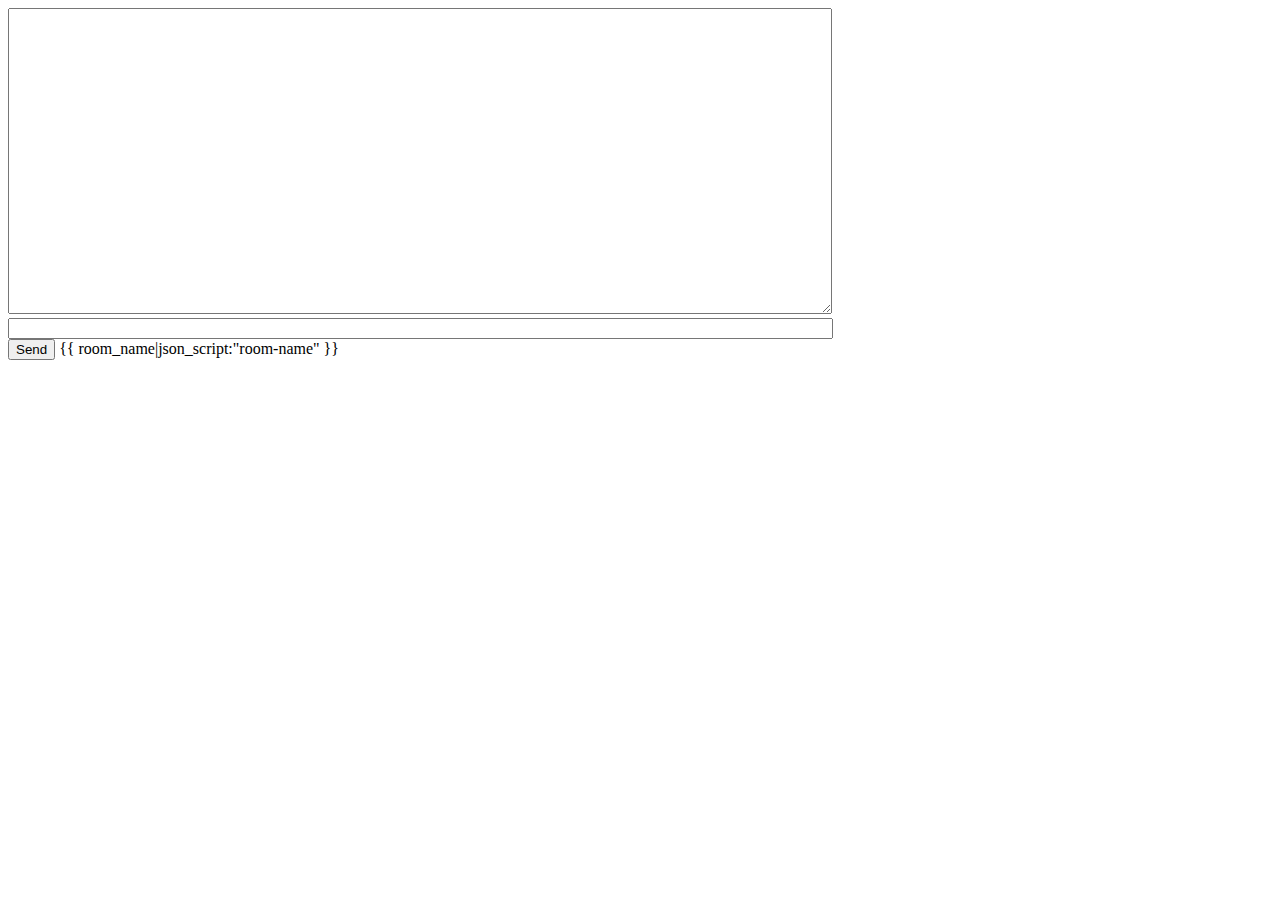
<file: templates/room.html>
<!-- chat/templates/chat/room.html -->
<!DOCTYPE html>
<html>
<head>
    <meta charset="utf-8"/>
    <title>Chat Room</title>
</head>
<body>
    <textarea id="chat-log" cols="100" rows="20"></textarea><br>
    <input id="chat-message-input" type="text" size="100"><br>
    <input id="chat-message-submit" type="button" value="Send">
    {{ room_name|json_script:"room-name" }}
    <script>
        const roomName = JSON.parse(document.getElementById('room-name').textContent);

        const chatSocket = new WebSocket(
            'ws://'
            + window.location.host
            + '/ws/chat/'
            + roomName
            + '/'
        );

        chatSocket.onmessage = function(e) {
            const data = JSON.parse(e.data);
            document.querySelector('#chat-log').value += (data.message + '\n');
        };

        chatSocket.onclose = function(e) {
            console.error('Chat socket closed unexpectedly');
        };

        document.querySelector('#chat-message-input').focus();
        document.querySelector('#chat-message-input').onkeyup = function(e) {
            if (e.keyCode === 13) {  // enter, return
                document.querySelector('#chat-message-submit').click();
            }
        };

        document.querySelector('#chat-message-submit').onclick = function(e) {
            const messageInputDom = document.querySelector('#chat-message-input');
            const message = messageInputDom.value;
            chatSocket.send(JSON.stringify({
                'message': message
            }));
            messageInputDom.value = '';
        };
    </script>
</body>
</html>
</file>
